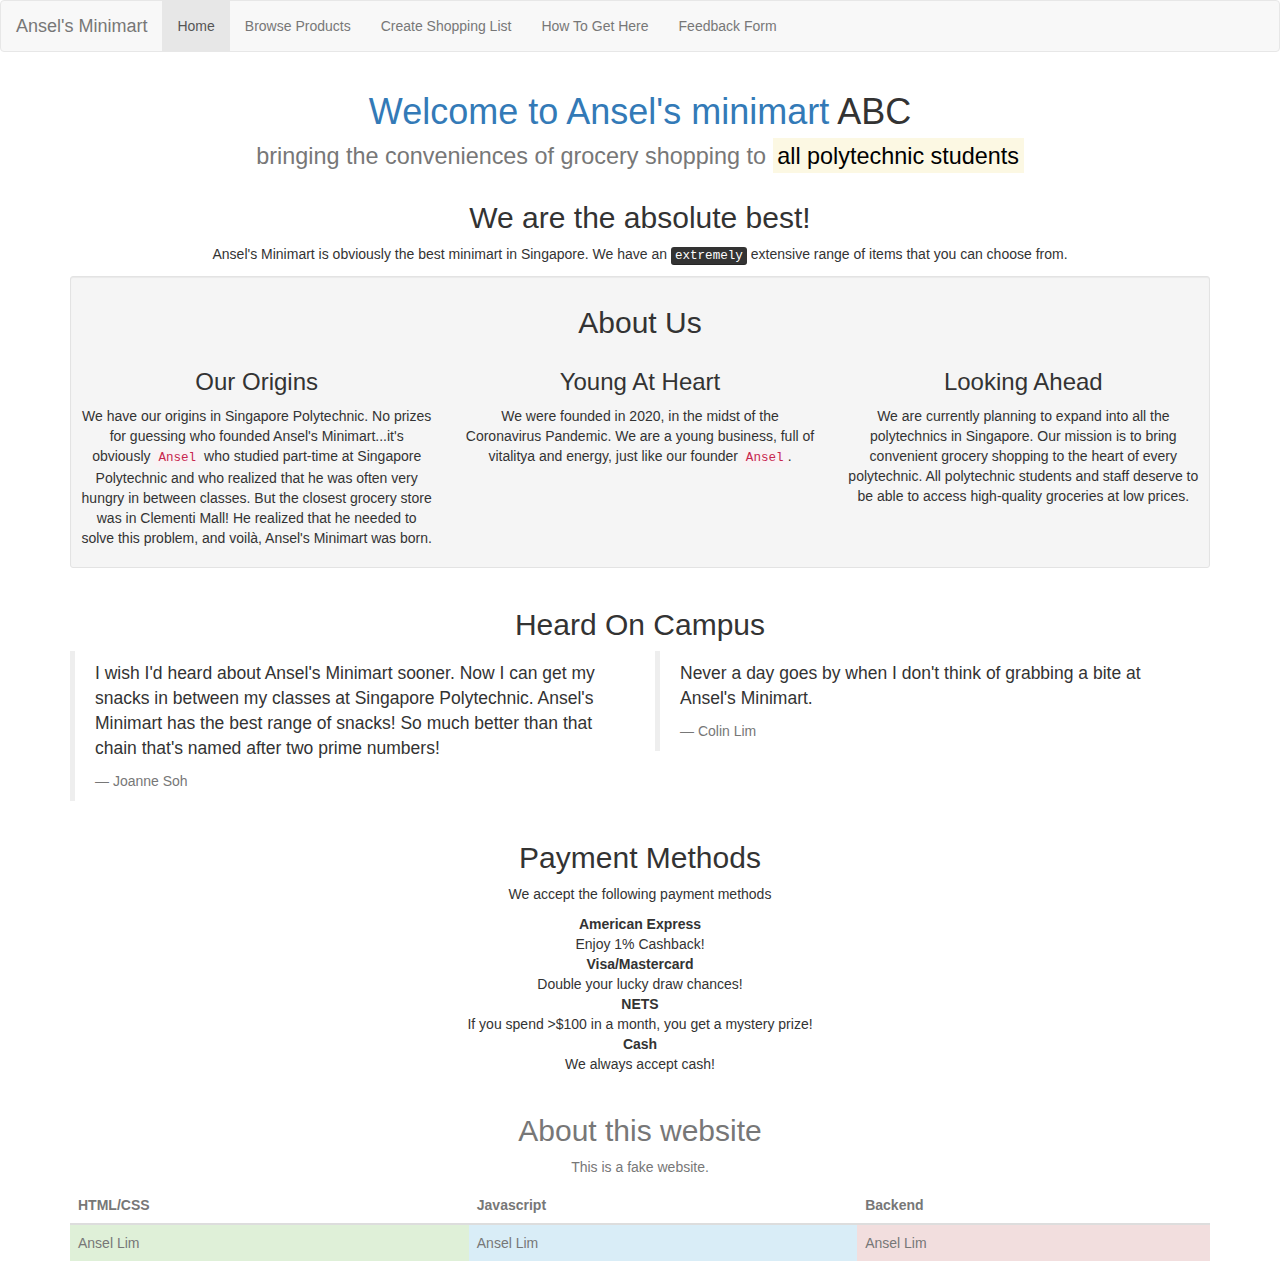
<file: index.html>
<!DOCTYPE html>
<html lang="en">

<head>
    <meta charset="UTF-8">
    <meta name="viewport" content="width=device-width, initial-scale=1.0">
    <title>Document</title>

    <link rel="stylesheet" href="https://maxcdn.bootstrapcdn.com/bootstrap/3.4.1/css/bootstrap.min.css">
    <script src="https://ajax.googleapis.com/ajax/libs/jquery/3.5.1/jquery.min.js"></script>
    <script src="https://maxcdn.bootstrapcdn.com/bootstrap/3.4.1/js/bootstrap.min.js"></script>
    <!-- <link rel="manifest" href="manifest.json" crossorigin="use-credentials"> -->

    <link rel="manifest" href="manifest.json">
    <link rel="apple-touch-icon" href="icon-192x192.png">

    <meta name="theme-color" content="#f69435" />


    <script>
        if ('serviceWorker' in navigator) {
            navigator.serviceWorker.register('sw.js')
                .then(function (registration) {
                    console.log('Registration successful, scope is:', registration.scope);
                })
                .catch(function (error) {
                    console.log('Service worker registration failed, error:', error);
                });
        }
    </script>
</head>

<body>

    <nav class="navbar navbar-default">
        <div class="container-fluid">
            <div class="navbar-header">
                <a class="navbar-brand" href="#">Ansel's Minimart</a>
            </div>
            <ul class="nav navbar-nav">
                <li class="active"><a href="index.html">Home</a></li>
                <li><a href="products.html">Browse Products</a></li>
                <li><a href="shoppinglist.html">Create Shopping List</a></li>
                <li><a href="directions.html">How To Get Here</a></li>
                <li><a href="feedback_form.html">Feedback Form</a></li>
            </ul>
        </div>
    </nav>

    <div class="container">
        <div class="text-center">
            <h1>
                <span class="text-primary">Welcome to Ansel's minimart</span>
                <span>ABC</span>
                <br>
                <small>bringing the conveniences of grocery shopping to <mark>all polytechnic students</mark></small>
            </h1>
        </div>
    </div>
    <!-- 
    <div class="container-fluid">
        <div class="text-center">
            <h3>What do you want to do today?</h3>
        </div>
        <div class="row content-center">
            <div class="btn-group btn-group-justified">
                <a href="#" class="btn btn-primary">products</a>
                <a href="#" class="btn btn-info">take notes</a>
                <a href="#" class="btn btn-success">directions</a>
            </div>
        </div>
    </div> -->

    <div class="container">
        <div class="text-center">
            <h2>We are the absolute best!</h2>
            <p>Ansel's Minimart is obviously the best minimart in Singapore. We have an <kbd>extremely</kbd> extensive
                range of
                items that you can choose from.</p>
        </div>
    </div>

    <!-- <div class="row">
        <div class="text-center">
            <ul>
                <li><a href="products.html">Product Listings</a></li>
                <li><a href="map.html">Where Are We?</a></li>
                <li><a href="notes.html">Take Notes</a></li>
            </ul>
        </div>
    </div> -->

    <div class="container">
        <div class="well well-sm">
            <div class="text-center">
                <h2>
                    About Us
                </h2>
            </div>
            <div class="row">
                <div class="col-sm-4 text-center">
                    <h3>Our Origins</h3>
                    <p>We have our origins in Singapore Polytechnic. No prizes for guessing who founded Ansel's
                        Minimart...it's obviously <code>Ansel</code> who studied part-time at Singapore Polytechnic and
                        who
                        realized that he was often very hungry in between classes. But the closest grocery store was in
                        Clementi Mall! He realized that he needed to solve this problem, and voilà, Ansel's Minimart was
                        born.</p>
                </div>
                <div class="col-sm-4 text-center">
                    <h3>Young At Heart</h3>
                    <p>We were founded in 2020, in the midst of the Coronavirus Pandemic. We are a young business, full
                        of
                        vitalitya and energy, just like our founder <code>Ansel</code>.</p>
                </div>
                <div class="col-sm-4 text-center">
                    <h3>Looking Ahead</h3>
                    <p>We are currently planning to expand into all the polytechnics in Singapore. Our mission is to
                        bring
                        convenient grocery shopping to the heart of every polytechnic. All polytechnic students and
                        staff
                        deserve to be able to access high-quality groceries at low prices.</p>
                </div>
            </div>
        </div>
    </div>

    <div class="container">
        <div class="text-center">
            <h2>
                Heard On Campus
            </h2>
        </div>
        <div class="row">
            <div class="col-sm-6">
                <blockquote>
                    <p>I wish I'd heard about Ansel's Minimart sooner. Now I can get my snacks in between my classes at
                        Singapore Polytechnic. Ansel's Minimart has the best range of snacks! So much better than that
                        chain
                        that's named after two prime numbers!</p>
                    <footer>Joanne Soh</footer>
                </blockquote>
            </div>
            <div class="col-sm-6">
                <blockquote>
                    <p>Never a day goes by when I don't think of grabbing a bite at Ansel's Minimart.</p>
                    <footer>Colin Lim</footer>
                </blockquote>
            </div>
        </div>
    </div>

    <div class="container">
        <div class="row text-center">
            <h2>
                Payment Methods
            </h2>
            <p>We accept the following payment methods</p>
            <dl>
                <dt>American Express</dt>
                <dd>Enjoy 1% Cashback!</dd>
                <dt>Visa/Mastercard</dt>
                <dd>Double your lucky draw chances!</dd>
                <dt>NETS</dt>
                <dd>If you spend >$100 in a month, you get a mystery prize!</dd>
                <dt>Cash</dt>
                <dd>We always accept cash!</dd>
            </dl>
        </div>
    </div>

    <div class="container">
        <div class="text-center text-muted">
            <h2>About this website</h2>
            <p>This is a fake website.</p>
        </div>
        <div class="text-muted">
            <table class="table table-responsive table-hover">
                <thead>
                    <tr>
                        <th>HTML/CSS</th>
                        <th>Javascript</th>
                        <th>Backend</th>
                    </tr>
                </thead>
                <tbody>
                    <tr>
                        <td class='success'>Ansel Lim</td>
                        <td class='info'>Ansel Lim</td>
                        <td class='danger'>Ansel Lim</td>
                    </tr>
                </tbody>
            </table>
        </div>
    </div>

    <!-- <div class="container">
        <code>Created by Ansel Lim</code>
    </div> -->

</body>

</html>
</file>
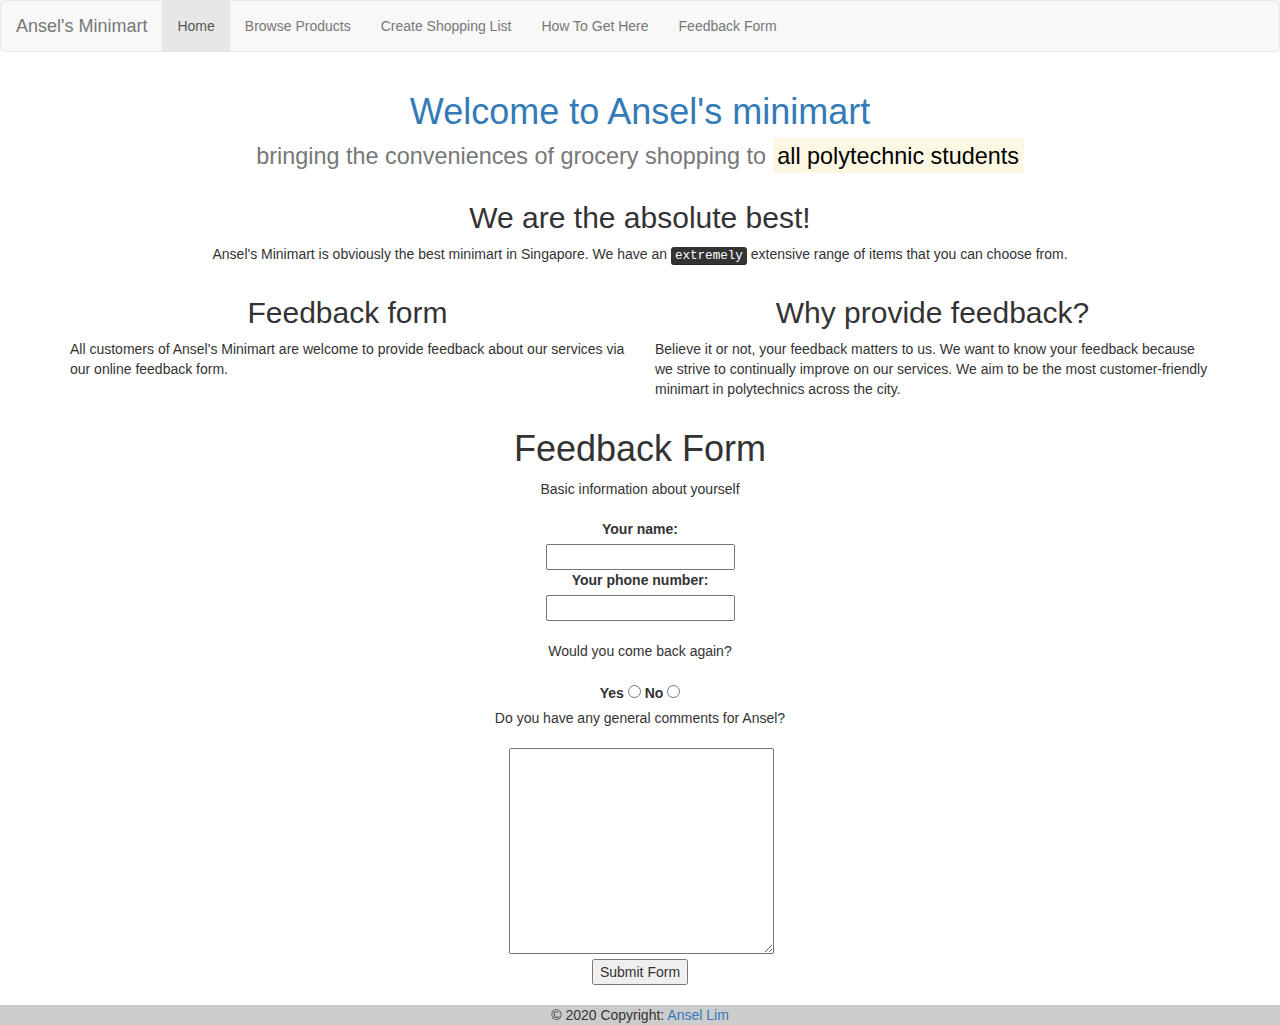
<file: feedback_form.html>
<!DOCTYPE html>
<html lang="en">

<head>
    <meta charset="UTF-8">
    <meta name="viewport" content="width=device-width, initial-scale=1.0">
    <title>Feedback Form</title>

    <link rel="stylesheet" href="https://maxcdn.bootstrapcdn.com/bootstrap/3.4.1/css/bootstrap.min.css">
    <script src="https://ajax.googleapis.com/ajax/libs/jquery/3.5.1/jquery.min.js"></script>
    <script src="https://maxcdn.bootstrapcdn.com/bootstrap/3.4.1/js/bootstrap.min.js"></script>
    <!-- <link rel="manifest" href="manifest.json" crossorigin="use-credentials"> -->

    <link rel="manifest" href="manifest.json">
    <link rel="apple-touch-icon" href="icon-192x192.png">

    <meta name="theme-color" content="#f69435" />


    <script>
        if ('serviceWorker' in navigator) {
            navigator.serviceWorker.register('sw.js')
                .then(function (registration) {
                    console.log('Registration successful, scope is:', registration.scope);
                })
                .catch(function (error) {
                    console.log('Service worker registration failed, error:', error);
                });
        }
    </script>
</head>

<body>

    <nav class="navbar navbar-default">
        <div class="container-fluid">
            <div class="navbar-header">
                <a class="navbar-brand" href="#">Ansel's Minimart</a>
            </div>
            <ul class="nav navbar-nav">
                <li class="active"><a href="index.html">Home</a></li>
                <li><a href="products.html">Browse Products</a></li>
                <li><a href="shoppinglist.html">Create Shopping List</a></li>
                <li><a href="directions.html">How To Get Here</a></li>
                <li><a href="feedback_form.html">Feedback Form</a></li>
            </ul>
        </div>
    </nav>

    <div class="container">
        <div class="text-center">
            <h1>
                <span class="text-primary">Welcome to Ansel's minimart</span>
                <br>
                <small>bringing the conveniences of grocery shopping to <mark>all polytechnic students</mark></small>
            </h1>
        </div>
    </div>

    <div class="container">
        <div class="text-center">
            <h2>We are the absolute best!</h2>
            <p>Ansel's Minimart is obviously the best minimart in Singapore. We have an <kbd>extremely</kbd> extensive
                range of
                items that you can choose from.</p>
        </div>
    </div>

    <!-- <div class="row">
        <div class="text-center">
            <ul>
                <li><a href="products.html">Product Listings</a></li>
                <li><a href="map.html">Where Are We?</a></li>
                <li><a href="notes.html">Take Notes</a></li>
            </ul>
        </div>
    </div> -->

    <div class="container">
        <div class="row">
            <div class="col-sm-6">
                <div class="text-center">
                    <h2>Feedback form</h2>
                </div>
                <p>All customers of Ansel's Minimart are welcome to provide feedback about our services via our online
                    feedback form.</p>
            </div>
            <div class="col-sm-6">
                <div class="text-center">
                    <h2>Why provide feedback?</h2>
                </div>
                <p>Believe it or not, your feedback matters to us. We want to know your feedback because we strive to
                    continually improve on our services. We aim to be the most customer-friendly minimart in
                    polytechnics across the city.</p>
            </div>
        </div>

    </div>

    <div class="container">

        <div class="row text-center">
            <h1>Feedback Form</h1>
        </div>

        <div class="row text-center">
            <form action="thankyou.html" class="feedbackForm">
                <fieldset>Basic information about yourself <br><br>
                    <label for="name">Your name:</label><br>
                    <input type="text" id="name"><br>
                    <label for="phonenumber">Your phone number:</label><br>
                    <input type="tel" id="phonenumber"><br>
                </fieldset>
                <br>
                <fieldset>Would you come back again?</fieldset><br>
                <label for="comebackagain_yes">Yes</label>
                <input type="radio" name="comebackagain" id="comebackagain_yes" value="yes">
                <label for="comebackagain_no">No</label>

                <input type="radio" name="comebackagain" id="comebackagain_no" value="no"><br>
                <fieldset>Do you have any general comments for Ansel?</fieldset><br>
                <label for="generalcomments"></label>
                <textarea name="generalcomments" id="generalcomments" cols="30" rows="10"></textarea><br>
                <button id="feedbackFormSubmitButton">Submit Form</button>
            </form>
        </div>
    </div>

    <footer class="bg-light text-center text-lg-start">
        <br>
        <!-- Copyright -->
        <div class="text-center p-3" style="background-color: rgba(0, 0, 0, 0.2)">
            © 2020 Copyright:
            <a class="text-dark" href="http://ansellim.github.io">Ansel Lim</a>
        </div>
        <!-- Copyright -->
    </footer>

</body>

</html>
</file>
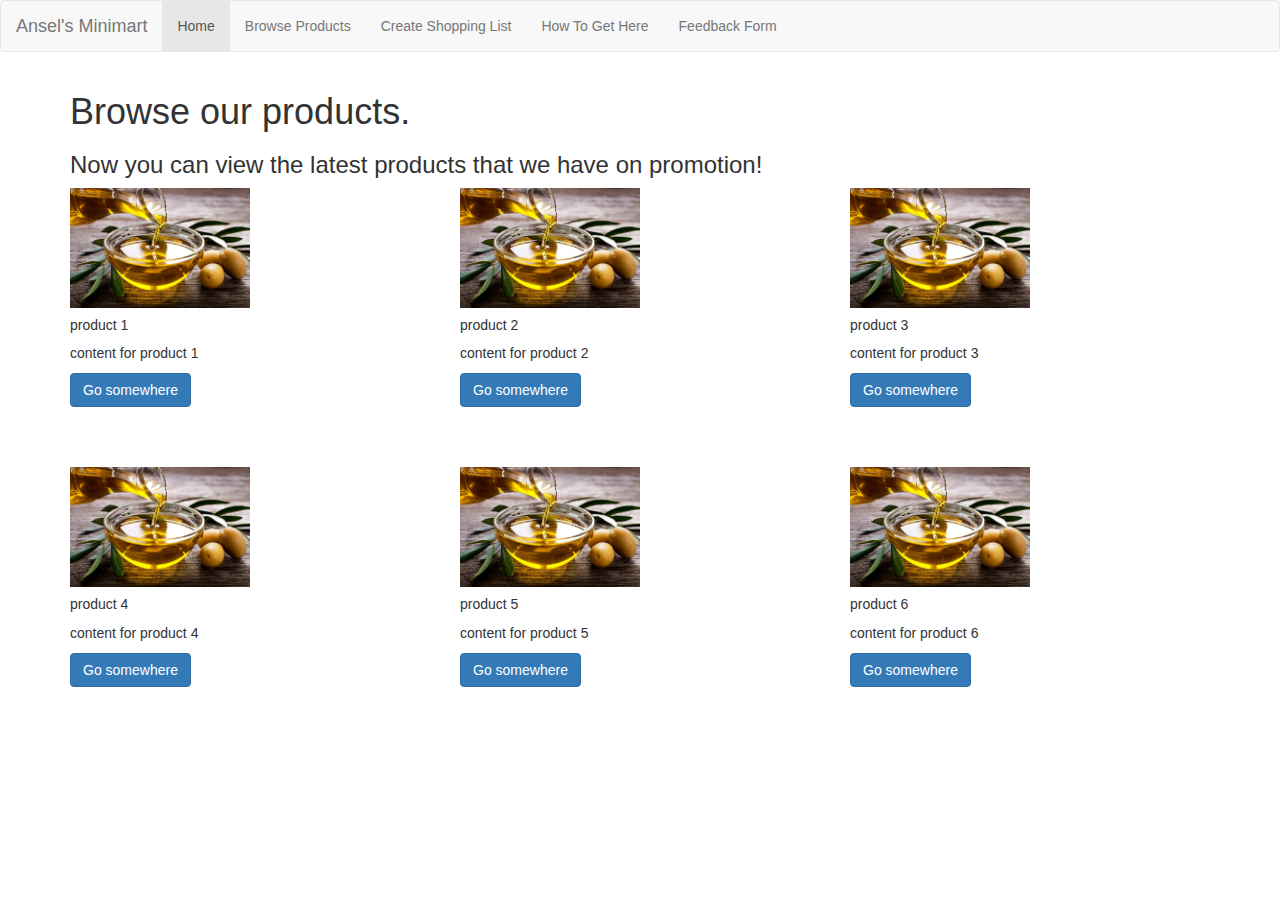
<file: products.html>
<!DOCTYPE html>
<html lang="en">

<head>
  <meta charset="UTF-8" />
  <meta name="viewport" content="width=device-width, initial-scale=1.0" />
  <title>Document</title>

  <link rel="stylesheet" href="https://maxcdn.bootstrapcdn.com/bootstrap/3.4.1/css/bootstrap.min.css" />
  <script src="https://ajax.googleapis.com/ajax/libs/jquery/3.5.1/jquery.min.js"></script>
  <script src="https://maxcdn.bootstrapcdn.com/bootstrap/3.4.1/js/bootstrap.min.js"></script>
  <link rel="manifest" href="manifest.json" />
  <link rel="apple-touch-icon" href="icon-192x192.png" />
  <meta name="theme-color" content="#f69435" />

  <script>
    if ("serviceWorker" in navigator) {
      navigator.serviceWorker
        .register("sw.js")
        .then(function (registration) {
          console.log(
            "Registration successful, scope is:",
            registration.scope
          );
        })
        .catch(function (error) {
          console.log("Service worker registration failed, error:", error);
        });
    }
  </script>

  <script src="products.js"></script>

  <script src="products-ajax.js"></script>
</head>

<body>
  <nav class="navbar navbar-default">
    <div class="container-fluid">
      <div class="navbar-header">
        <a class="navbar-brand" href="index.html">Ansel's Minimart</a>
      </div>
      <ul class="nav navbar-nav">
        <li class="active"><a href="index.html">Home</a></li>
        <li><a href="products.html">Browse Products</a></li>
        <li><a href="shoppinglist.html">Create Shopping List</a></li>
        <li><a href="directions.html">How To Get Here</a></li>
        <li><a href="feedback_form.html">Feedback Form</a></li>
      </ul>
    </div>
  </nav>

  <div class="container">
    <h1>Browse our products.</h1>
    <h3>Now you can view the latest products that we have on promotion!</h3>
  </div>

  <div class="container All-Products-Listing">
    <div class="row">
      <div class="col-sm-4">
        <div class="card product-listing">
          <img class="card-img-top" src="oliveoil.jpg" alt="Card image cap" width="50%" />
          <div class="card-body">
            <h5 class="card-title">product 1</h5>
            <p class="card-text">content for product 1</p>
            <a href="#" class="btn btn-primary">Go somewhere</a>
          </div>
          <br />
        </div>
      </div>

      <div class="col-sm-4">
        <div class="card product-listing">
          <img class="card-img-top" src="oliveoil.jpg" alt="Card image cap" width="50%" />
          <div class="card-body">
            <h5 class="card-title">product 2</h5>
            <p class="card-text">content for product 2</p>
            <a href="#" class="btn btn-primary">Go somewhere</a>
            <br />
          </div>
        </div>
      </div>

      <div class="col-sm-4">
        <div class="card product-listing">
          <img class="card-img-top" src="oliveoil.jpg" alt="Card image cap" width="50%" />
          <div class="card-body">
            <h5 class="card-title">product 3</h5>
            <p class="card-text">content for product 3</p>
            <a href="#" class="btn btn-primary">Go somewhere</a>
            <br />
          </div>
        </div>
      </div>
    </div>
    <br /><br />
    <div class="row">
      <div class="col-sm-4 product-listing">
        <div class="card">
          <img class="card-img-top" src="oliveoil.jpg" alt="Card image cap" width="50%" />
          <div class="card-body">
            <h5 class="card-title">product 4</h5>
            <p class="card-text">content for product 4</p>
            <a href="#" class="btn btn-primary">Go somewhere</a>
            <br />
          </div>
        </div>
      </div>

      <div class="col-sm-4">
        <div class="card product-listing">
          <img class="card-img-top" src="oliveoil.jpg" alt="Card image cap" width="50%" />
          <div class="card-body">
            <h5 class="card-title">product 5</h5>
            <p class="card-text">content for product 5</p>
            <a href="#" class="btn btn-primary">Go somewhere</a>
            <br />
          </div>
        </div>
      </div>

      <div class="col-sm-4 product-listing">
        <div class="card">
          <img class="card-img-top" src="oliveoil.jpg" alt="Card image cap" width="50%" />
          <div class="card-body">
            <h5 class="card-title">product 6</h5>
            <p class="card-text">content for product 6</p>
            <a href="#" class="btn btn-primary">Go somewhere</a>
            <br />
          </div>
        </div>
      </div>
    </div>
  </div>

  <div id="demo"></div>
</body>

</html>
</file>
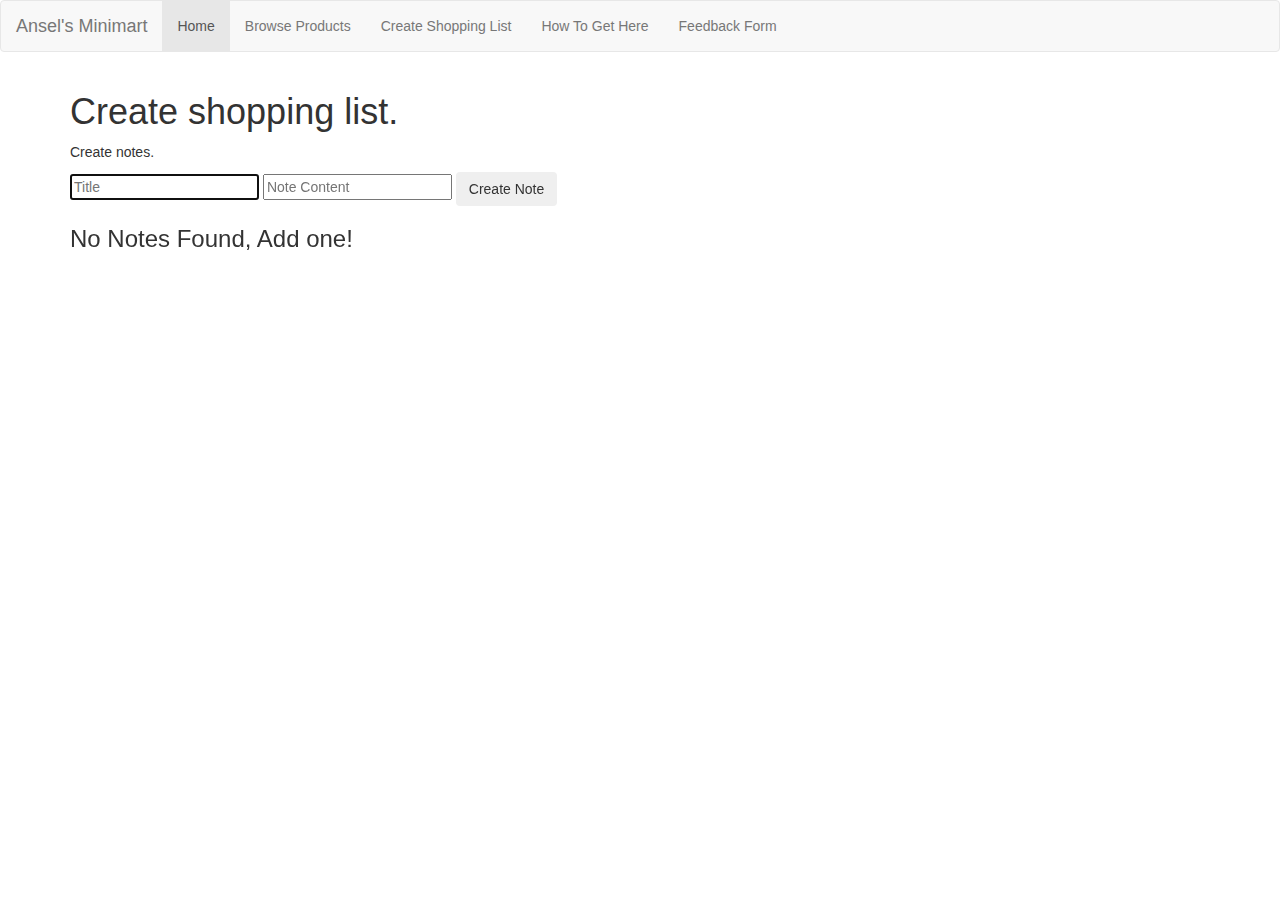
<file: shoppinglist.html>
<!DOCTYPE html>
<html lang="en">

<head>
    <meta charset="UTF-8">
    <meta name="viewport" content="width=device-width, initial-scale=1.0">
    <title>Take notes!</title>

    <link rel="stylesheet" href="https://maxcdn.bootstrapcdn.com/bootstrap/3.4.1/css/bootstrap.min.css">
    <script src="https://ajax.googleapis.com/ajax/libs/jquery/3.5.1/jquery.min.js"></script>
    <script src="https://maxcdn.bootstrapcdn.com/bootstrap/3.4.1/js/bootstrap.min.js"></script>
    <link href="https://fonts.googleapis.com/css?family=Reenie+Beanie&display=swap" rel="stylesheet" />
    <link rel="manifest" href="manifest.json" crossorigin="use-credentials">
    <link rel="apple-touch-icon" href="icon-192x192.png">
    <meta name="theme-color" content="#f69435" />
    <script>
        if ('serviceWorker' in navigator) {
            navigator.serviceWorker.register('sw.js');
        }
    </script>
    <!-- <script>
        function saveMessage() {
            var title = document.getElementById('title');
            var message = document.getElementById('message');
            localStorage.setItem('title', title);
            localStorage.setItem('message', message);
        }
    </script> -->

</head>

<body>

    <nav class="navbar navbar-default">
        <div class="container-fluid">
            <div class="navbar-header">
                <a class="navbar-brand" href="#">Ansel's Minimart</a>
            </div>
            <ul class="nav navbar-nav">
                <li class="active"><a href="index.html">Home</a></li>
                <li><a href="products.html">Browse Products</a></li>
                <li><a href="shoppinglist.html">Create Shopping List</a></li>
                <li><a href="directions.html">How To Get Here</a></li>
                <li><a href="feedback_form.html">Feedback Form</a></li>
            </ul>
        </div>
    </nav>

    <div class="container">
        <h1>Create shopping list.</h1>

        <p>Create notes.</p>

        <div id="form">
            <form id="inputForm">
                <input type="text" class="inputText" placeholder="Title" id="new-note-title-input" autocomplete="off"
                    required autofocus />
                <input class="inputText" type="text" placeholder="Note Content" id="new-note-body-input"
                    autocomplete="off" required />
                <button type="submit" class="btn">
                    Create Note
                </button>
            </form>
        </div>
        <!-- 
        <div class='container note'>
            <input type="text" placeholder="Note Title" id="title" value=""></input>
            <br>
            <textarea id="message">
            </textarea>
            <Br>
            <button id="submit" onclick="saveMessage()">Submit</button>
        </div> -->

        <!-- <textarea name="notes" id="notes" cols="30" rows="10"></textarea> -->

        <!-- 
        <label for="w3review">Review of W3Schools:</label>

        <textarea id="w3review" name="w3review" rows="4" cols="50"></textarea>


        <form action="/action_page.php">
            <div class="form-group">
                <label for="email">Email address:</label>
                <input type="email" class="form-control" id="email">
            </div>
            <div class="form-group">
                <label for="pwd">Password:</label>
                <input type="password" class="form-control" id="pwd">
            </div>
            <div class="checkbox">
                <label><input type="checkbox"> Remember me</label>
            </div>
            <button type="submit" class="btn btn-default">Submit</button>
        </form> -->

    </div>



    <div class="container">
        <h3 id="no-notes">No Notes Found, Add one!</h3>
        <h3 id="have-notes" style="visibility:hidden">You Have Notes!</h3>
        <table id="notesDisplay" class="table" style="visibility:hidden">
            <thead>
                <tr>
                    <th>Title</th>
                    <th>Note</th>
                </tr>
            </thead>
            <tbody>
            </tbody>
        </table>
        <!-- <p>NOTES DISPLAY LIST:</p>
        <ul id="notesdisplaylist"></ul> -->
    </div>

    <script src="shoppinglist.js"></script>

</body>

</html>
</file>
